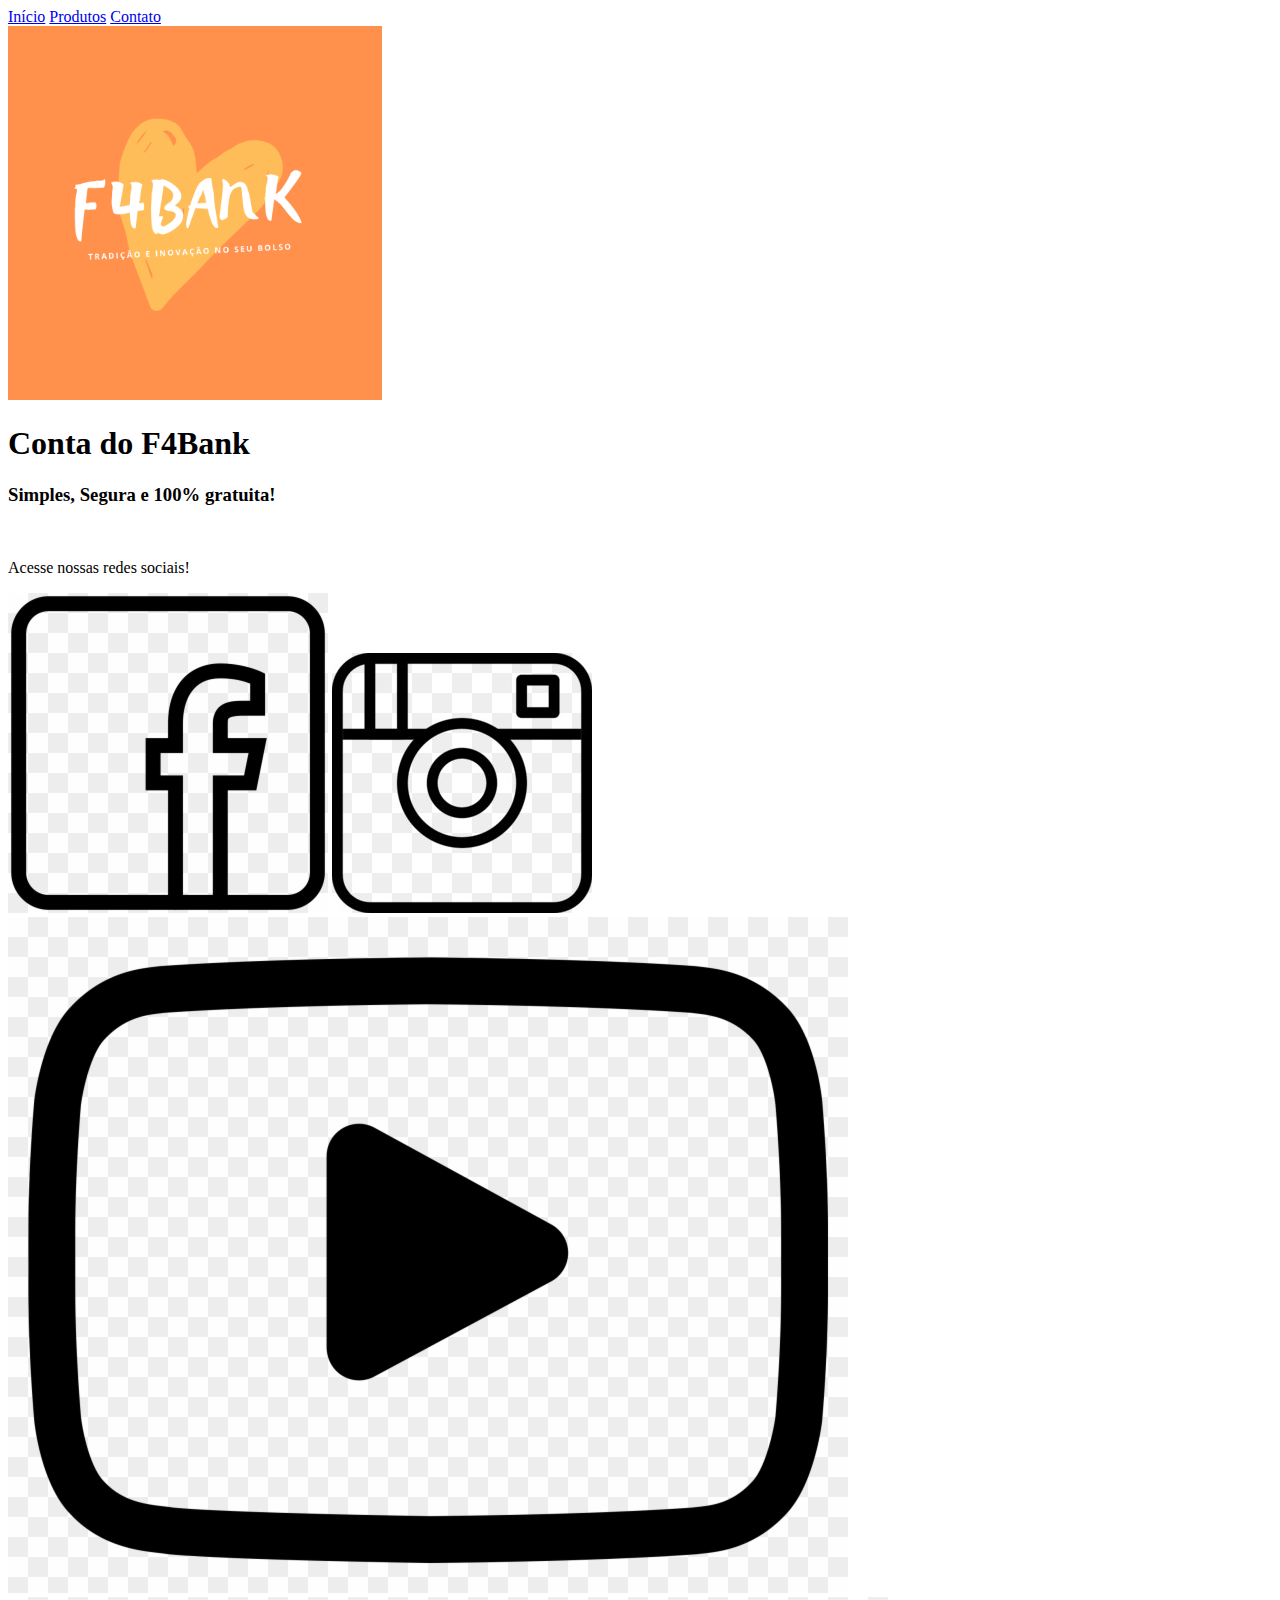
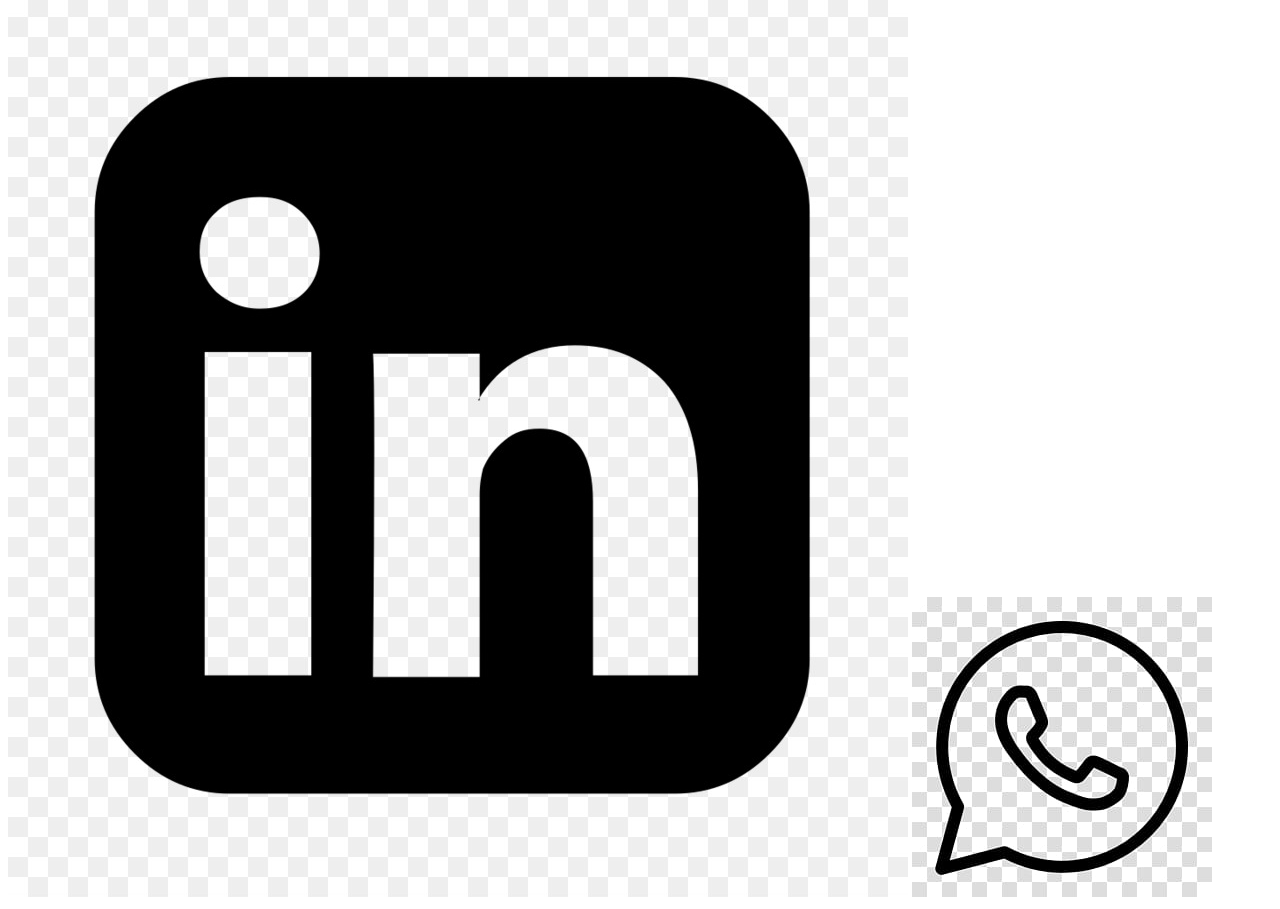
<file: index.html>
<!DOCTYPE html>
<html lang="en">

<head>
    <meta charset="UTF-8">
    <meta name="viewport" content="width=device-width, initial-scale=1.0">
    <meta http-equiv="X-UA-Compatible" content="ie=edge">
    <link rel="stylesheet" media="(max-width: 600px)" type="text/css" href="styles.css">
    <title>Holi Money</title>
    <style>
        @media (max-width: 600px) {
            .facet_sidebar {
                display: none;
            }
        }
    </style>
</head>

<body>

    <header>
        <nav>
            <a href="index.html">Início</a>
            <a href="produtos.html">Produtos</a>
            <a href="contato.html">Contato</a>
        </nav>
    </header>

    <main>
        <section>
            <img src="img/logo.bank.png" alt="logo da empresa" width=374 ght=500>
            <h1>Conta do <b>F4Bank</b></h1>
            <h3>Simples, Segura e 100% gratuita!</h3>
            <br>
        </section>
    </main>

    <footer>
        <p>Acesse nossas redes sociais!</p>
        <div>
            <img src=" ./img/facebooktransparente.png ">
            <img src=" ./img/instagram.png ">
            <img src="./img/icon-youtube.png ">
            <img src="./img/oficial-icon-linkedin.png ">
            <img src="img/whatsapp-icon-logo.png ">
        </div>
    </footer>
</body>

</html>
</file>
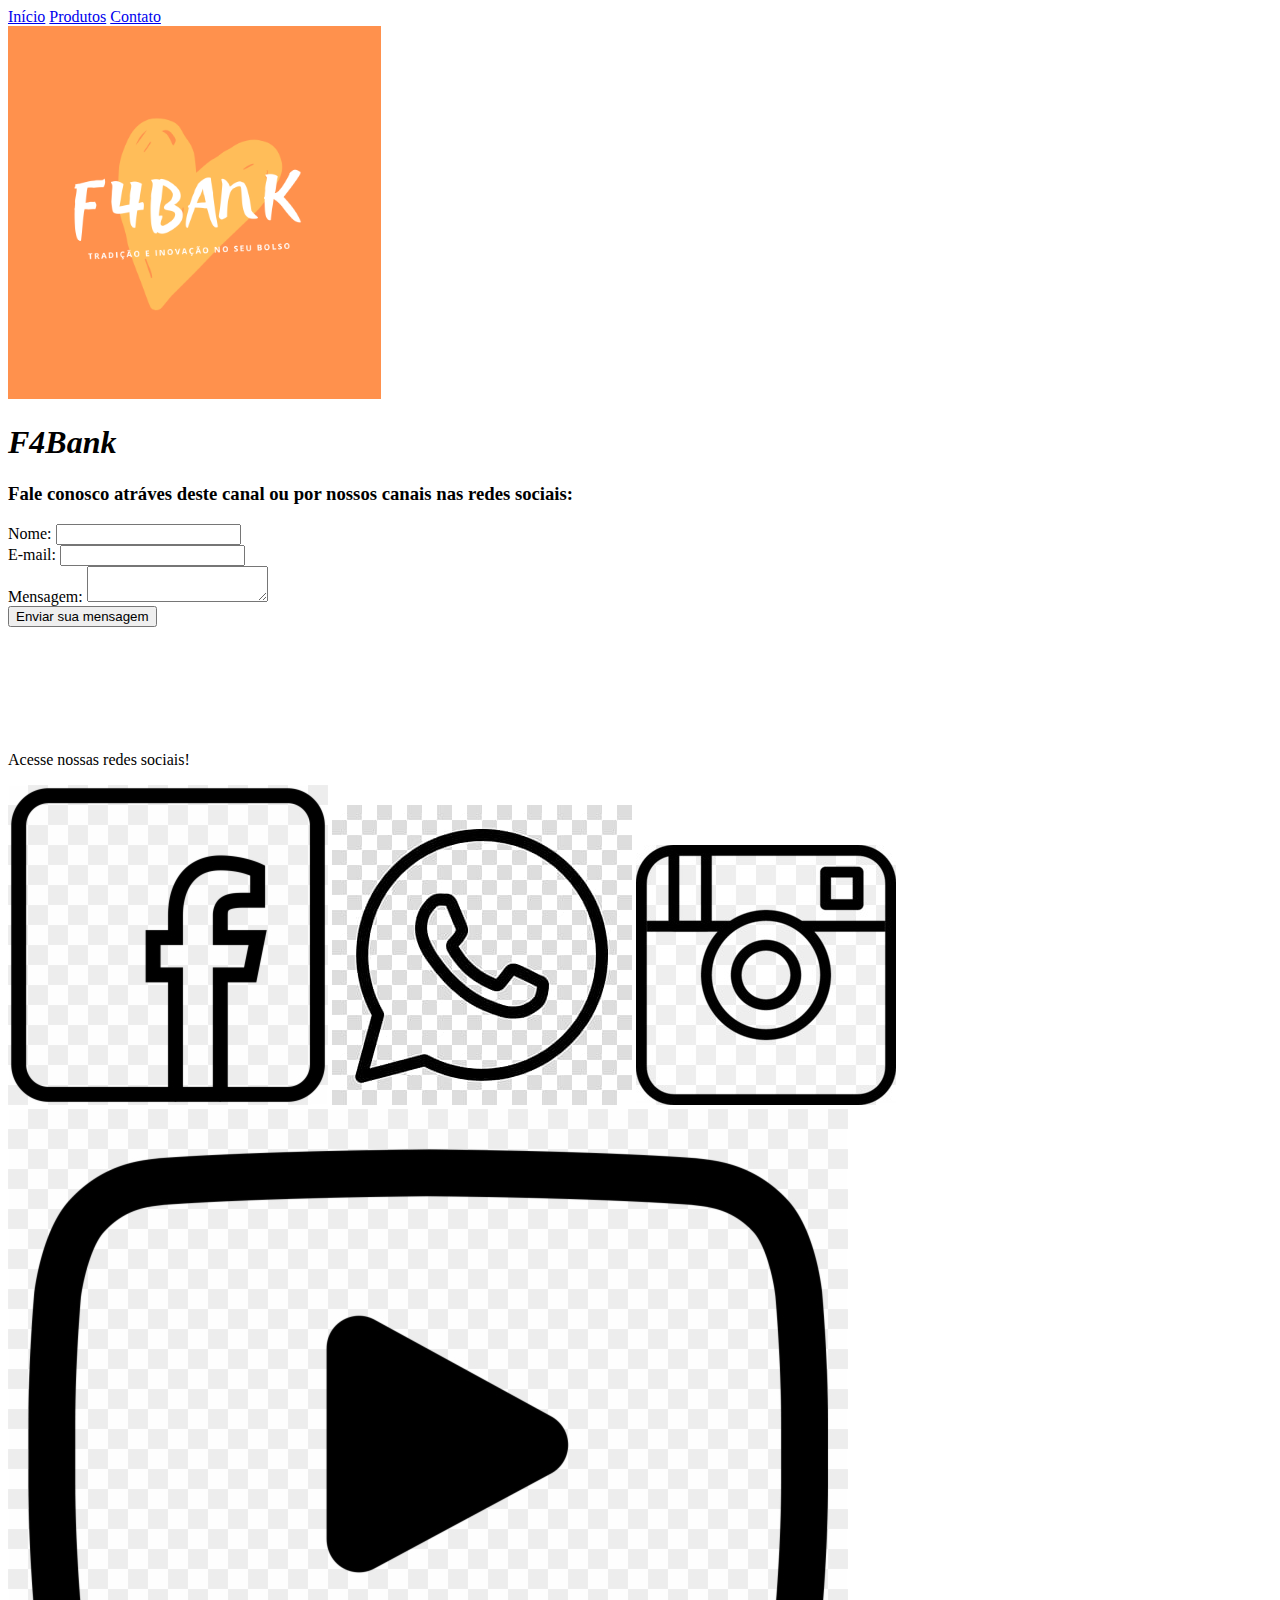
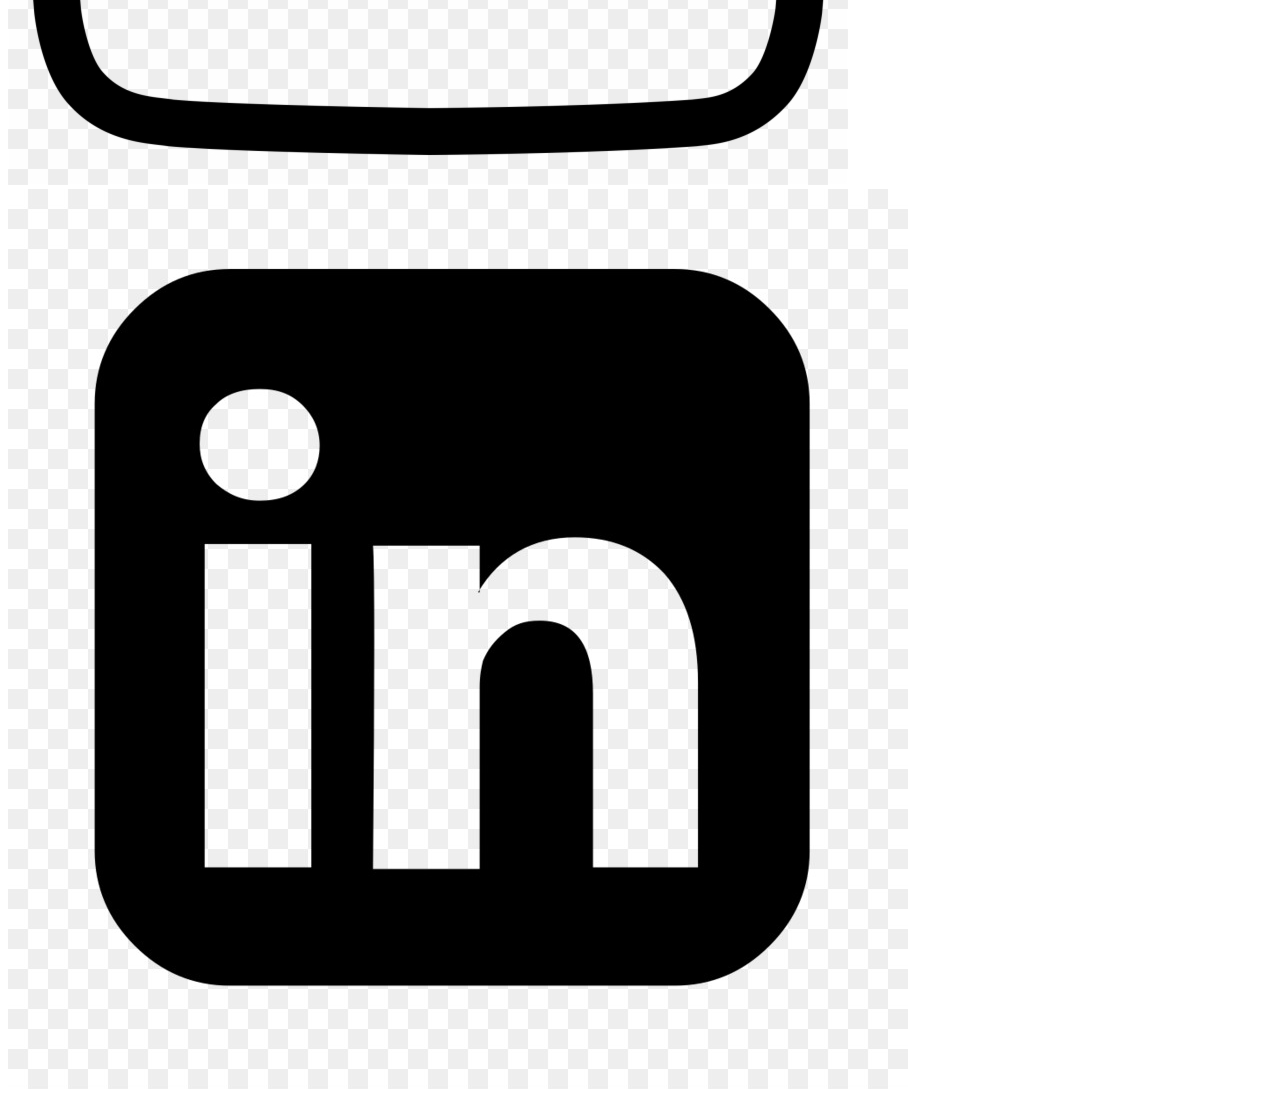
<file: contato.html>
<!DOCTYPE html>
<html lang="en">

<head>
    <meta charset="UTF-8">
    <meta name="viewport" content="width=device-width, initial-scale=1.0">
    <meta http-equiv="X-UA-Compatible" content="ie=edge">
    <link rel="stylesheet" media="(max-width: 600px)" type="text/css" href="styles.css">
    <title>Contato</title>
    <style>
        @media (max-width: 600px) {
            .facet_sidebar {
                display: none;
            }
        }
    </style>
</head>

<body>

    <header>
        <nav>
            <a href="index.html">Início</a>
            <a href="produtos.html">Produtos</a>
            <a href="contato.html">Contato</a>
        </nav>
    </header>

    <main>
        <section>
            <img src="img/logo.bank.png" alt="logo da empresa" width=373 eight=600>
            <h1> <em>F4Bank</em> </h1>
            <h3>Fale conosco atráves deste canal ou por nossos canais nas redes sociais:</h3>
            <form action="/pagina-processa-dados-do-form" method="post">
                <div>
                    <label for="nome">Nome:</label>
                    <input type="text" id="nome" />
                </div>
                <div>
                    <label for="email">E-mail:</label>
                    <input type="email" id="email" />
                </div>
                <div>
                    <label for="msg">Mensagem:</label>
                    <textarea id="msg"></textarea>
                </div>
                <div class="button">
                    <button type="submit">Enviar sua mensagem</button>
                </div>
            </form>
        </section>
    </main>

    <br>
    <br>
    <br>
    <br>
    <br>
    <br>

    <footer>
        <div>
            <p>Acesse nossas redes sociais!</p>
            <img src="./img/facebooktransparente.png">
            <img src="./img/whatsapp-icon-logo.png">
            <img src="./img/instagram.png">
            <img src="./img/icon-youtube.png">
            <img src="./img/oficial-icon-linkedin.png">
        </div>
    </footer>
</body>
</html>
</file>
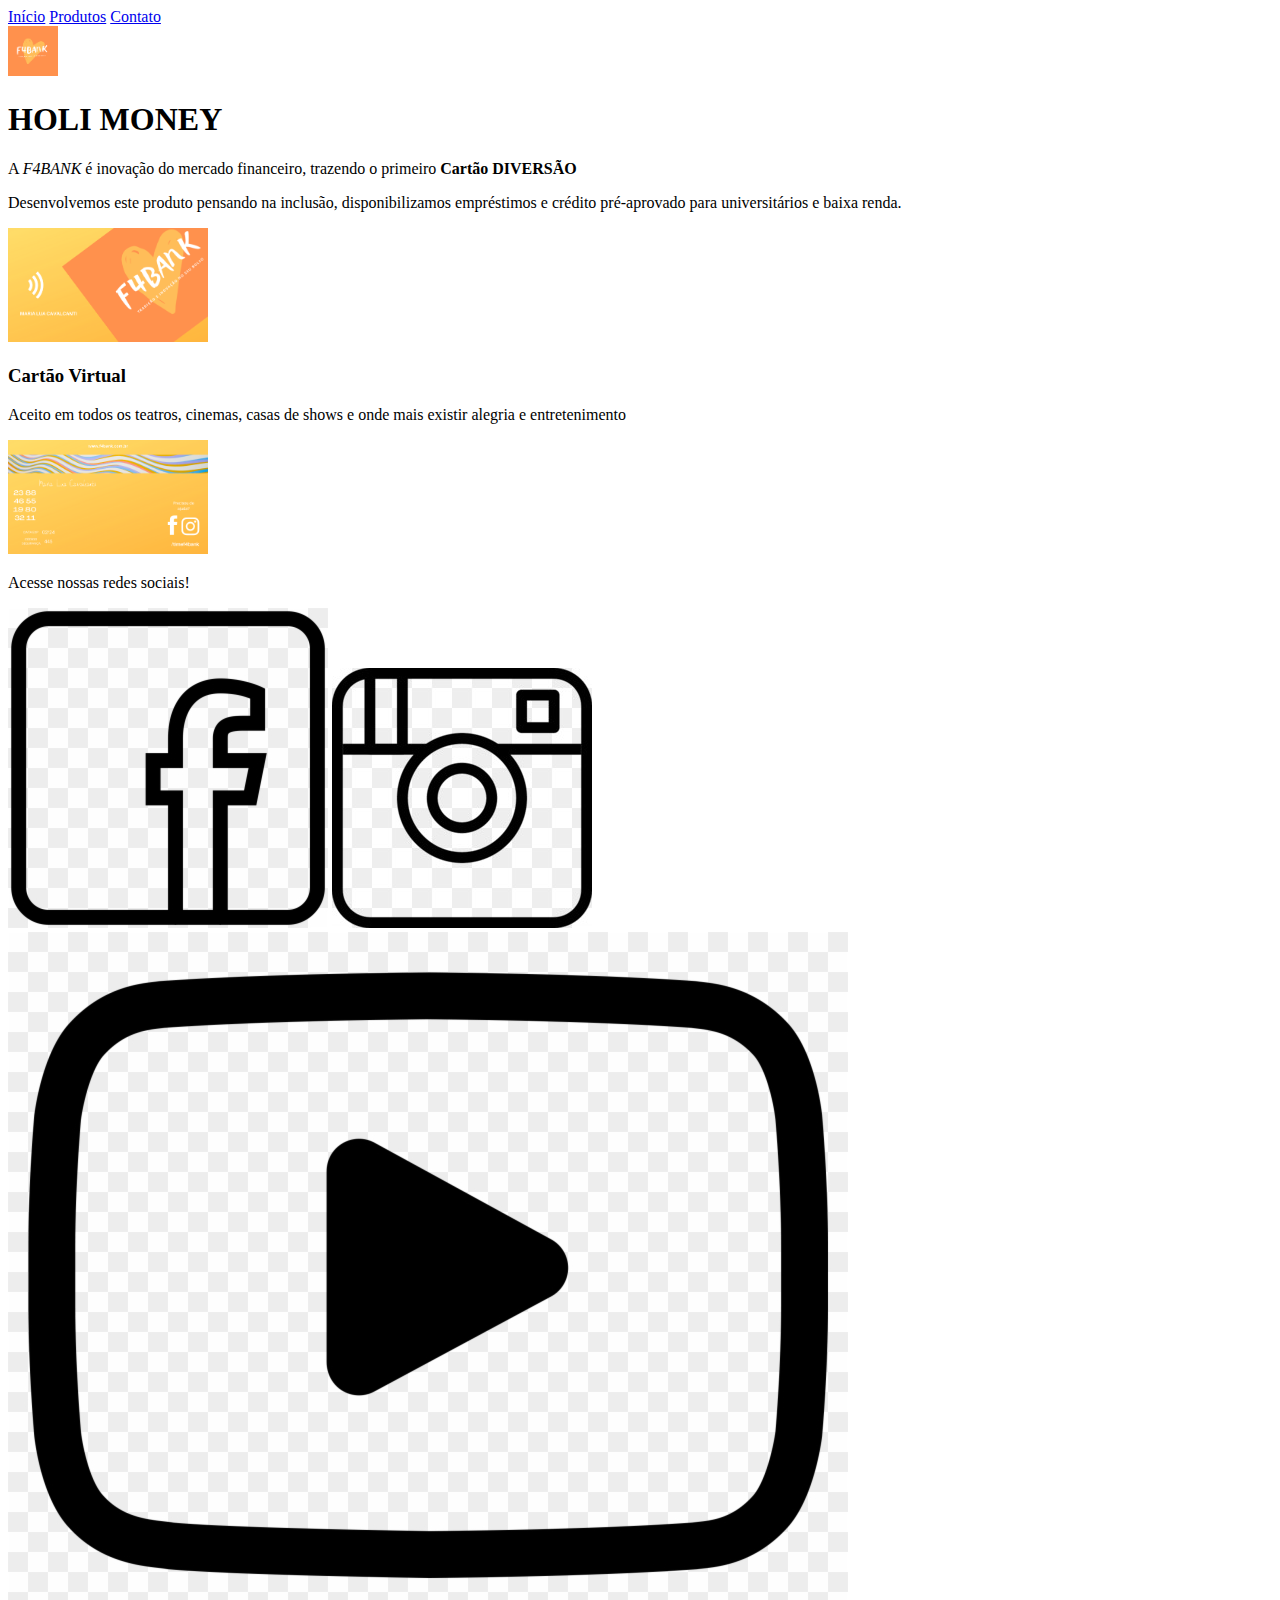
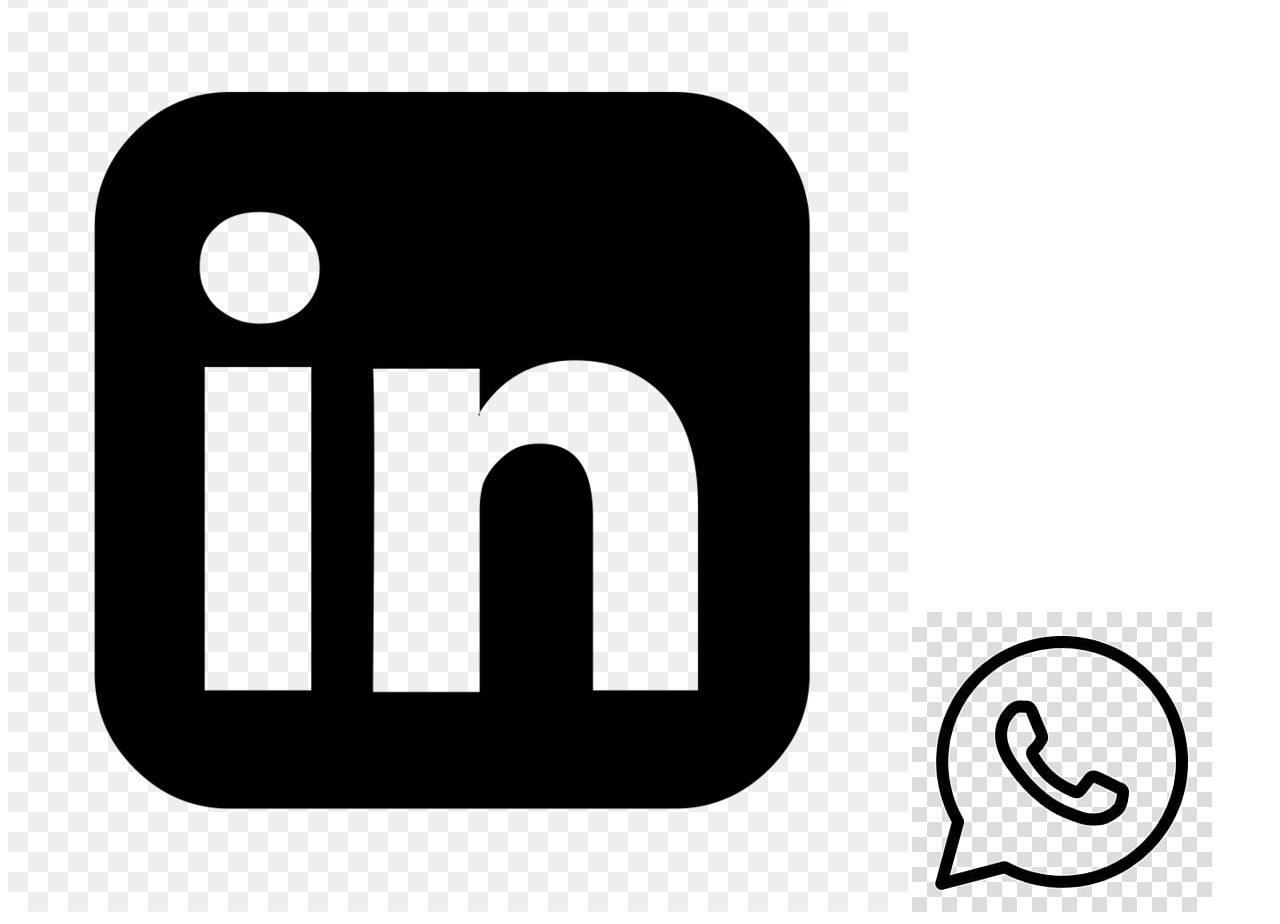
<file: produtos.html>
<!DOCTYPE html>
<html lang="en">

<head>
    <meta charset="UTF-8">
    <meta name="viewport" content="width=device-width, initial-scale=1.0">
    <meta http-equiv="X-UA-Compatible" content="ie=edge">
    <link rel="stylesheet" media="(max-width: 600px)" type="text/css" href="styles.css">
    <title>Produtos</title>
    <style>
        @media (max-width: 600px) {
            .facet_sidebar {
                display: none;
            }
        }
    </style>
</head>

<body>

    <header>
        <nav>
            <a href="index.html">Início</a>
            <a href="produtos.html">Produtos</a>
            <a href="contato.html">Contato</a>
        </nav>
    </header>

    <main>
        <section>

            <img src="img/logo.bank.png" alt="logo da empresa" width=50 eight=100/>


            <h1> HOLI MONEY </h1>

            <p> A <em>F4BANK</em> é inovação do mercado financeiro, trazendo o primeiro
                <b>Cartão DIVERSÃO</b> </p>
            <p> Desenvolvemos este produto pensando na inclusão, disponibilizamos empréstimos e crédito pré-aprovado para universitários e baixa renda.</p>
            <img src="img/1.png " alt="Cartão F4Bank " width="200 " eight="500 " />
            <h3>Cartão Virtual</h3>
            <p>Aceito em todos os teatros, cinemas, casas de shows e onde mais existir alegria e entretenimento</p>
            <img src="img/2.png " alt="Cartão Físico F4Bank " width="200 " eight=500/>
        </section>
    </main>

    <footer>
        <div>
            <p>Acesse nossas redes sociais!</p>
            <img src="./img/facebooktransparente.png ">
            <img src="./img/instagram.png ">
            <img src="./img/icon-youtube.png ">
            <img src="./img/oficial-icon-linkedin.png ">
            <img src="img/whatsapp-icon-logo.png ">

        </div>
    </footer>
</body>
</html>
</file>
<file: styles.css>
body {
    margin: auto;
    padding: 0;
    width: 100vw;
    height: 100vh;
}

header {
    background-color: #56e2ad;
    display: flex;
    justify-content: center;
    align-items: center;
    position: sticky;
    top: 0;
    width: 100%;
    height: 10vh;
    background-image: url("img/logo.bank.png");
}

a {
    text-decoration: none;
    margin: 0 30px;
    font-size: 1.1em;
    font-weight: bold;
    color: #363837;
}

p {
    display: flex;
    justify-content: center;
    flex-wrap: wrap;
}

footer {
    background-color: #56e2ad;
    display: flex;
    flex-direction: column;
    align-items: center;
    justify-content: center;
    width: 100%;
    height: 15vh;
    position: relative;
    bottom: 0;
    background-image: url("img/logo.bank.png");
}

footer img {
    height: 25px;
}
</file>
